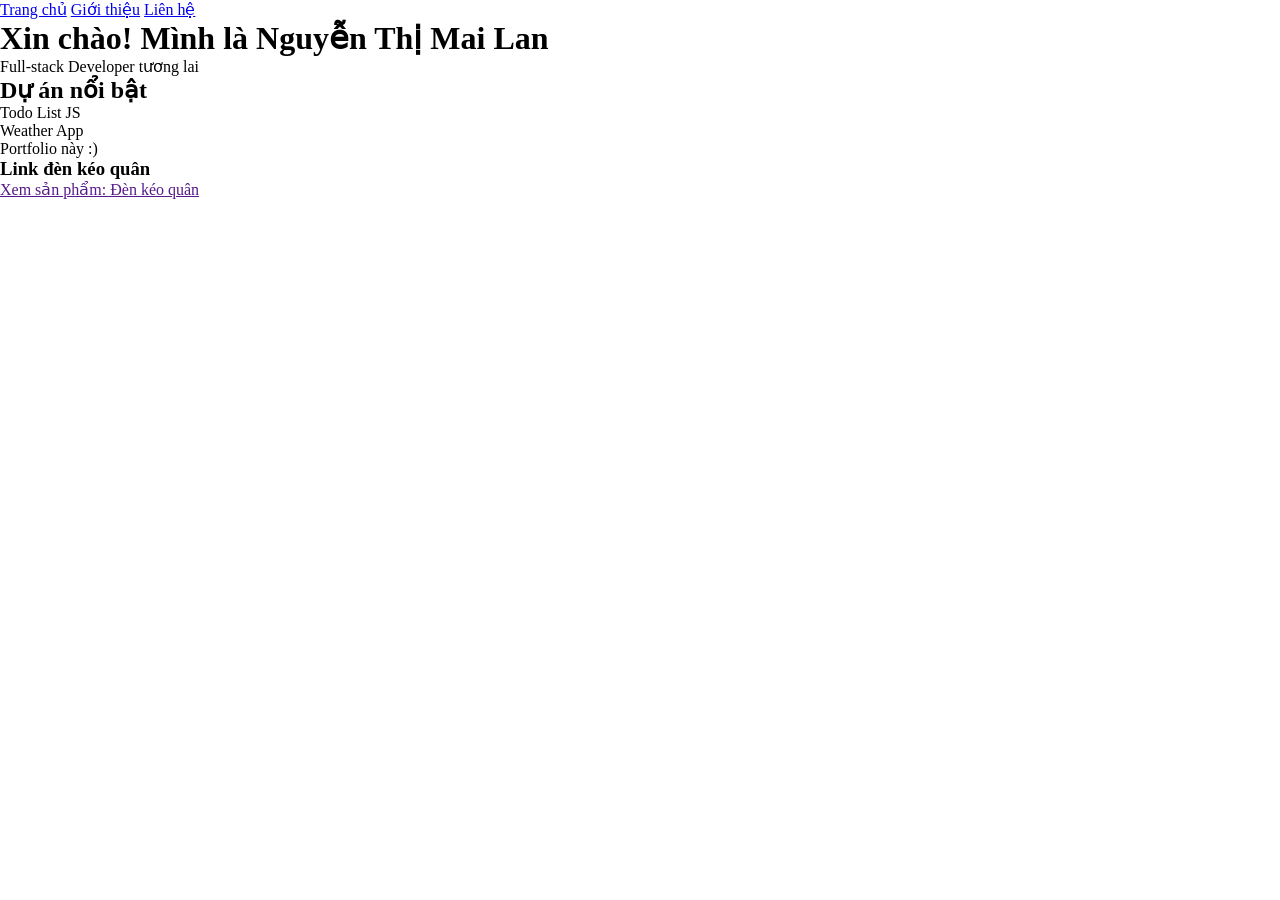
<file: index.html>
<!DOCTYPE html>
<html lang="vi">
<head>
    <meta charset="UTF-8">
    <meta name="viewport" content="width=device-width,
initial-scale=1.0">
    <title>Nguyễn Thị Mai Lan - Portfolio</title>
    <link rel="stylesheet" href="css/style.css">
</head>
<body>
    <nav>
        <a href="index.html">Trang chủ</a>
        <a href="about.html">Giới thiệu</a>
        <a href="contact.html">Liên hệ</a>
    </nav>

    <header>
        <h1>Xin chào! Mình là Nguyễn Thị Mai Lan
</h1>
        <p>Full-stack Developer tương
lai</p>
    </header>

    <section>
        <h2>Dự án nổi bật</h2>
        <div class="project">Todo List JS</div>
        <div class="project">Weather App</div>
        <div class="project">Portfolio này :)</div>
    </section>

    <script src="js/script.js"></script>
</body>
</html>
<div class="my-projects">
    <h3>Link đèn kéo quân</h3>
    <ul>
        <li><a href=""C:\IT\LẬP TRÌNH WEB\BaiTap32\index.html"">Xem sản phẩm: Đèn kéo quân</a></li>
    </ul>
</div>
</file>
<file: css/style.css>
* { margin: 0; padding: 0; box-sizing: border-box; }

body { font-family: 'Segoe
UI', sans-serif; line-height: 1.6; background: #f4f4f4; }

nav { background: #333; padding: 1rem; text-align: center; }

nav a { color: white; margin: 0 1rem; text-decoration: none; }

header { text-align: center; padding: 4rem 2rem; background: #333; color: white; }

section { padding: 3rem; max-width: 800px; margin: 0 auto; }

.project { background: white; padding: 2rem; margin: 1rem 0; border-radius: 8px; box-shadow: 0 2px 10px rgba(0,0,0,0.1); }
</file>
